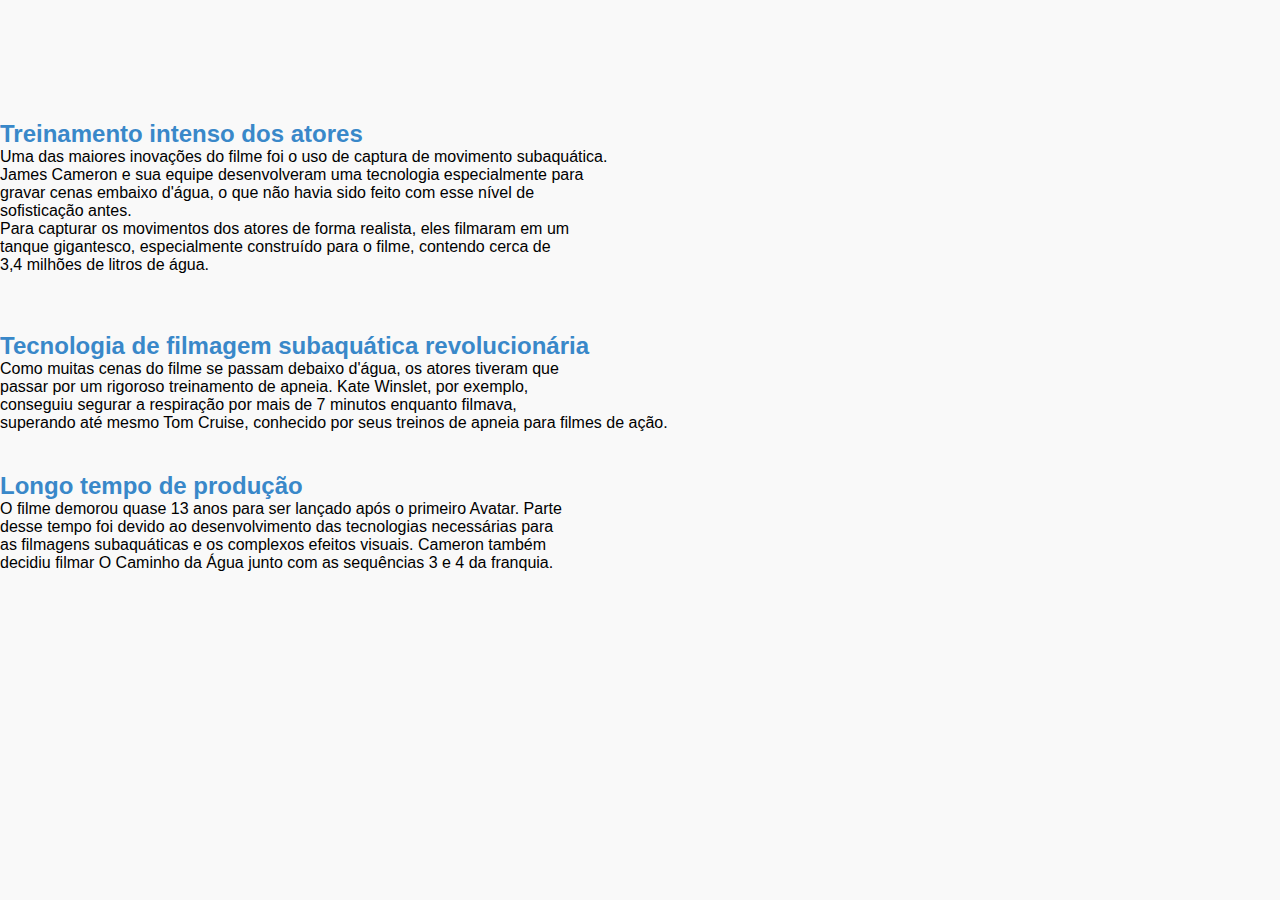
<file: curiosidade.html>
<!DOCTYPE html>
<html lang="en">
<head>
    <meta charset="UTF-8">
    <meta name="viewport" content="width=device-width, initial-scale=1.0">
    <title>Curiosidades</title>
    <link rel ="stylesheet" href="styles.css">
</head>
<body>
    <div class="banner">
        <br>
        <center><h3><i>Curiosidades</i></h3></center>
        </div>
        <div class="containercuriosidades">
            <h2>Treinamento intenso dos atores</h2>
            </div>
        <p>Uma das maiores inovações do filme foi o uso de captura de movimento subaquática.<br>James Cameron e sua equipe desenvolveram uma tecnologia especialmente para <br>gravar cenas embaixo d'água, o que não havia sido feito com esse nível de <br>sofisticação antes.
        <br>Para capturar os movimentos dos atores de forma realista, eles filmaram em um <br>tanque gigantesco, especialmente construído para o filme, contendo cerca de <br>3,4 milhões de litros de água.</p>
        <br>
        <div class="containercuriosidades">
            <h2>Tecnologia de filmagem subaquática revolucionária</h2>
            </div>
        <p>Como muitas cenas do filme se passam debaixo d'água, os atores tiveram que <br>passar por um rigoroso treinamento de apneia. Kate Winslet, por exemplo,<br> conseguiu segurar a respiração por mais de 7 minutos enquanto filmava,<br> superando até mesmo Tom Cruise, conhecido por seus treinos de apneia para filmes de ação.
            <br>
            <div class="containercuriosidades">
                <h2>Longo tempo de produção</h2>
                </div>
            <p>O filme demorou quase 13 anos para ser lançado após o primeiro Avatar. Parte <br>desse tempo foi devido ao desenvolvimento das tecnologias necessárias para <br> as filmagens subaquáticas e os complexos efeitos visuais. Cameron também <br> decidiu filmar O Caminho da Água junto com as sequências 3 e 4 da franquia.
    </body>
</body>
</file>
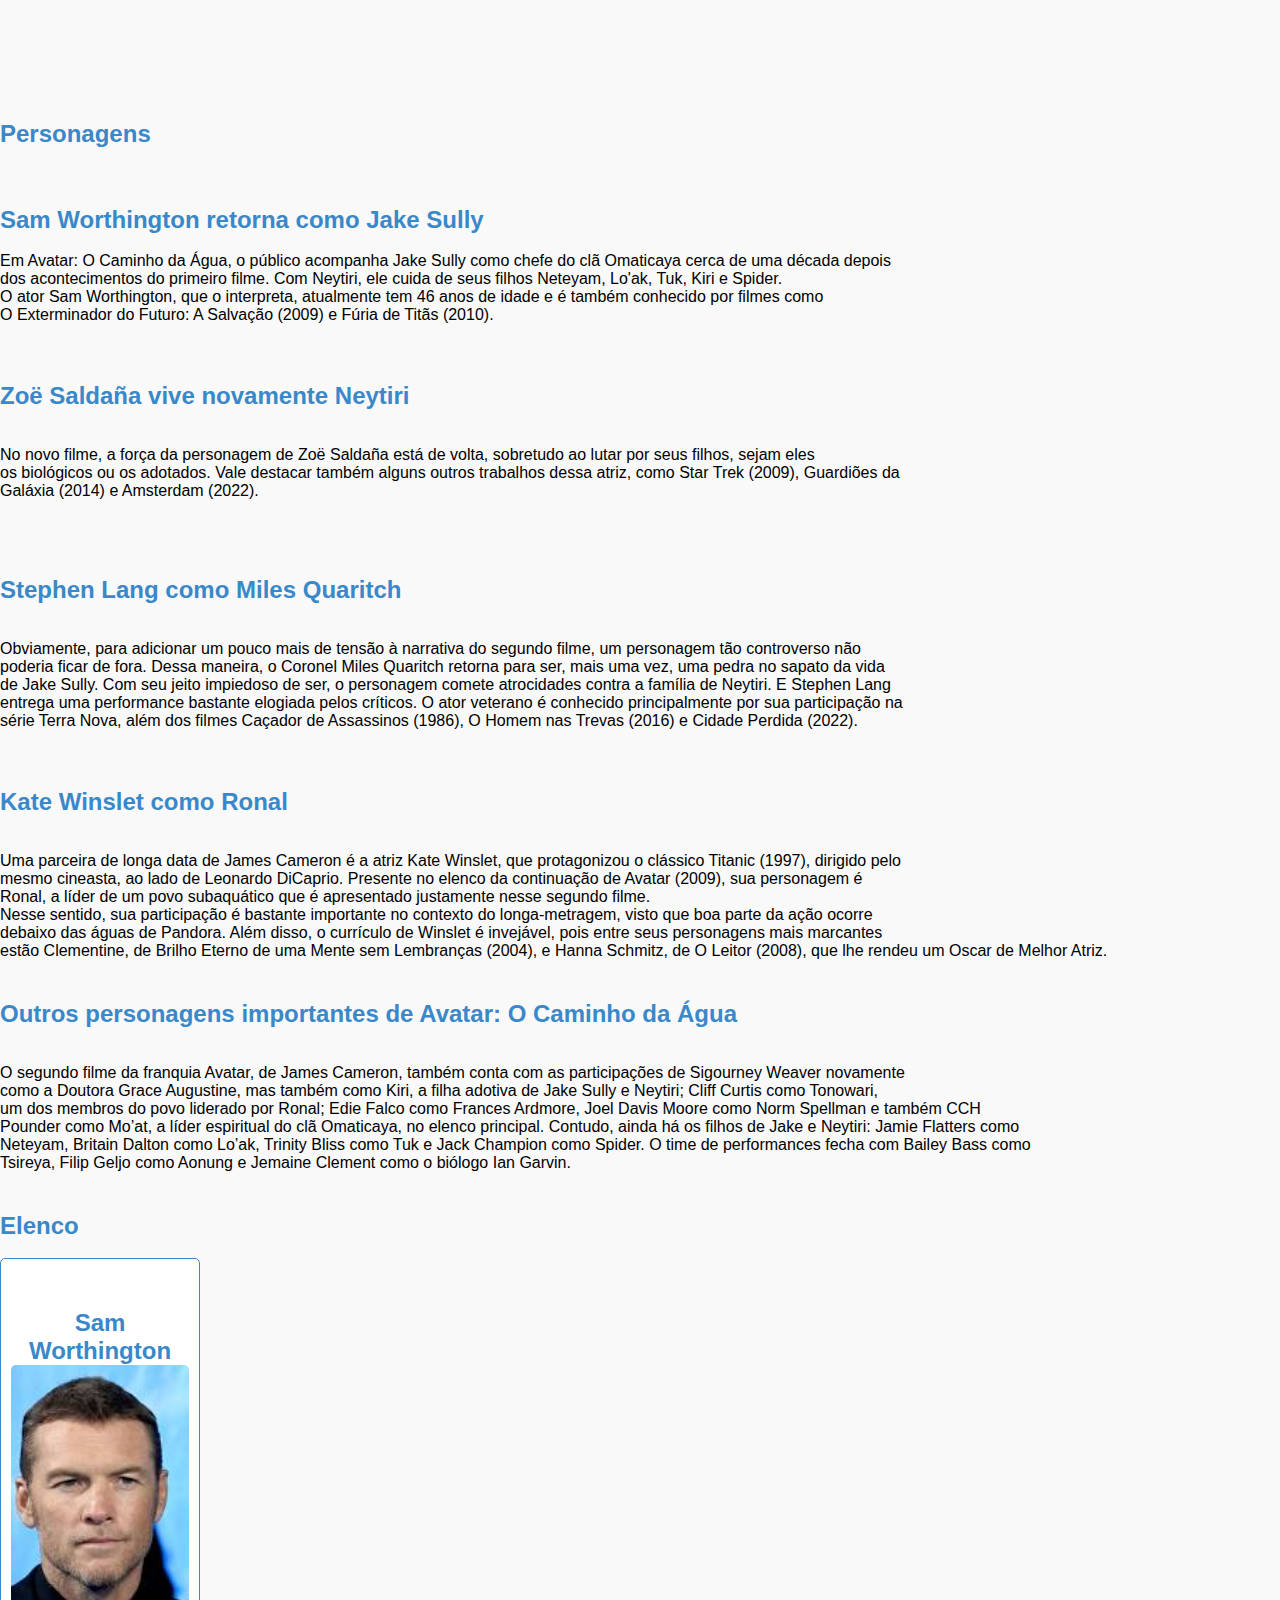
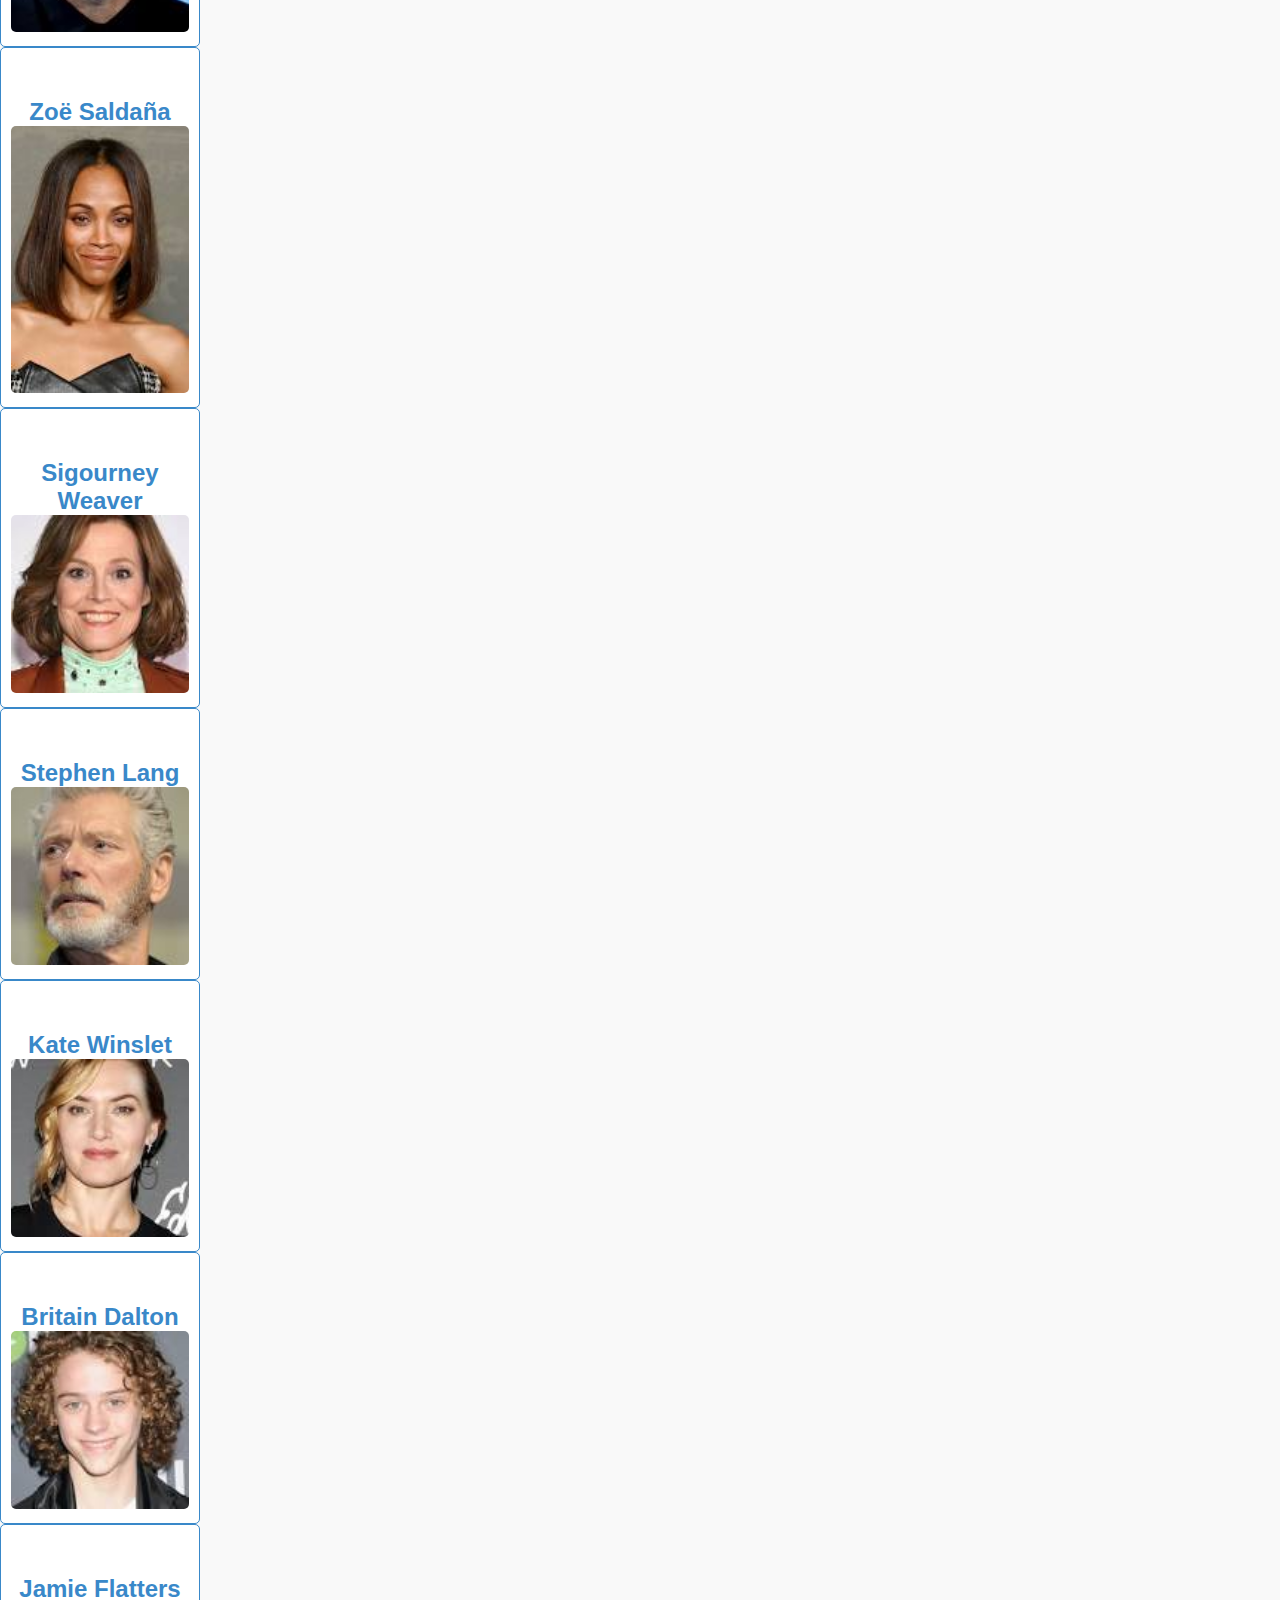
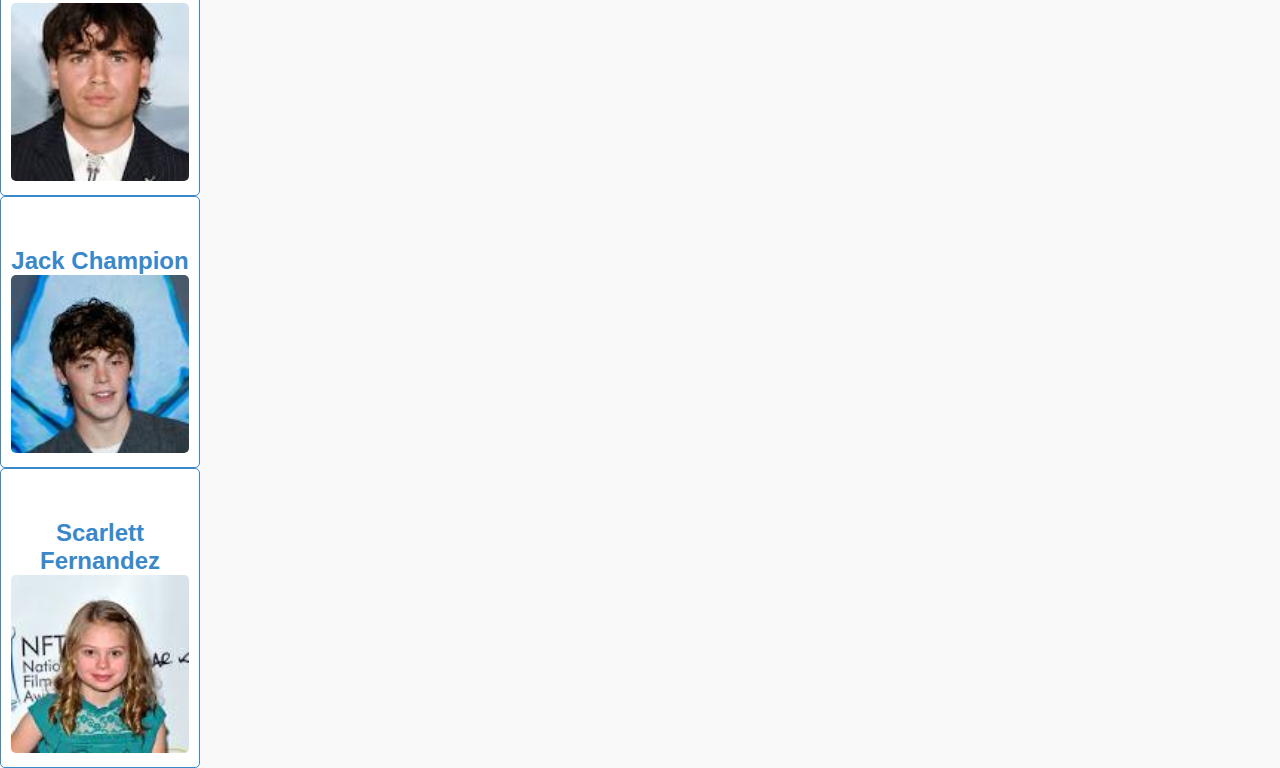
<file: elenco.html>
<!DOCTYPE html>
<html lang="en">
<head>
    <meta charset="UTF-8">
    <meta name="viewport" content="width=device-width, initial-scale=1.0">
    <title>Elenco</title>
    <link rel ="stylesheet" href="styles.css">
</head>
<body>
    <div class="banner">
        <br>
        <center><h3><i>Elenco e Descricão dos Personagens Principais</i></h3></center>
        </div>
    </div>
    <h2>Personagens</h2>
        <br>
        <div class="containerpersonagem">
        <h2>Sam Worthington retorna como Jake Sully</h2>
        </div>
        <br>
        <p> Em Avatar: O Caminho da Água, o público acompanha  Jake Sully como chefe do clã Omaticaya cerca de uma década depois
            <br>dos acontecimentos do primeiro filme. Com Neytiri, ele cuida de seus filhos Neteyam, Lo'ak, Tuk, Kiri e Spider.<br>
            O ator Sam Worthington, que o interpreta, atualmente tem 46 anos de idade e é também conhecido por filmes como <br>O Exterminador do
            Futuro: A Salvação (2009) e Fúria de Titãs (2010).
            <br>
            <br>
            <div class="containerpersonagem">
            <h2>Zoë Saldaña vive novamente Neytiri </h2> 
            </div>
            <br>
            <br>
            <p> No novo filme, a força da personagem de Zoë Saldaña está de volta, sobretudo ao lutar por seus filhos, sejam eles<br>
                os biológicos ou os adotados. Vale destacar também alguns outros trabalhos dessa atriz, como Star Trek (2009), Guardiões da
                <br>Galáxia (2014) e Amsterdam (2022).</p>
            <br>
            <br>
            <div class="containerpersonagem">
            <h2>Stephen Lang como Miles Quaritch</h2>
            </div>
            <br>
            <br>
            <p> Obviamente, para adicionar um pouco mais de tensão à narrativa do segundo filme, um personagem tão controverso não <br>
                poderia ficar de fora. Dessa maneira, o Coronel Miles Quaritch retorna para ser, mais uma vez, uma pedra no sapato da vida<br>
                de Jake Sully. Com seu jeito impiedoso de ser, o personagem comete atrocidades contra a família de Neytiri.
                E Stephen Lang<br>entrega uma performance bastante elogiada pelos críticos. O ator veterano é conhecido principalmente por sua participação na <br>
                série Terra Nova, além dos filmes Caçador de Assassinos (1986), O Homem nas Trevas (2016) e Cidade Perdida (2022).
                <br>
                <br>
                <div class="containerpersonagem">
                <h2>Kate Winslet como Ronal </h2>
                </div>
                <br>
                <br>
                <p> Uma parceira de longa data de James Cameron é a atriz Kate Winslet, que protagonizou o clássico Titanic (1997), dirigido pelo<br>
                    mesmo cineasta, ao lado de Leonardo DiCaprio. Presente no elenco da continuação de Avatar (2009), sua personagem é <br>
                    Ronal, a líder de um povo subaquático que é apresentado justamente nesse segundo filme.<br>
                    Nesse sentido, sua participação é bastante importante no contexto do longa-metragem, visto que boa parte da ação ocorre<br>
                    debaixo das águas de Pandora. Além disso, o currículo de Winslet é invejável, pois entre seus personagens mais marcantes<br>
                    estão Clementine, de Brilho Eterno de uma Mente sem Lembranças (2004), e Hanna Schmitz, de O Leitor (2008), que lhe rendeu um Oscar de Melhor Atriz.

                <div class="containerpersonagem">
                <h2>Outros personagens importantes de Avatar: O Caminho da Água </h2>
                </div>
                <br>
                <br>
                <p> O segundo filme da franquia Avatar, de James Cameron, também conta com as participações de Sigourney Weaver novamente<br>
                    como a Doutora Grace Augustine, mas também como Kiri, a filha adotiva de Jake Sully e Neytiri; Cliff Curtis como Tonowari,<br>
                    um dos membros do povo liderado por Ronal; Edie Falco como Frances Ardmore, Joel Davis Moore como Norm Spellman e também CCH <br>
                    Pounder como Mo’at, a líder espiritual do clã Omaticaya, no elenco principal.
                    Contudo, ainda há os filhos de Jake e Neytiri: Jamie Flatters como <br>
                    Neteyam, Britain Dalton como Lo’ak, Trinity Bliss como Tuk e Jack
                    Champion como Spider. O time de performances fecha com Bailey Bass como <br>
                    Tsireya, Filip Geljo como Aonung e Jemaine Clement como o biólogo Ian Garvin.</p>
    

    <section id="elenco">
        <h2>Elenco</h2>
        <br>
            <div class="elenco-item">
                <h2>Sam Worthington</h2> 
                <img src="[data-uri]"  alt="Sam Worthington">
                </div>

            <div class="elenco-item">
                <h2>Zoë Saldaña</h2>
                <img src="[data-uri]" alt="Zoë Saldaña">
                </div>

            <div class="elenco-item">
                <h2>Sigourney Weaver</h2>
                <img src="[data-uri]" alt="Sigourney Weaver">
                </div>

             <div class="elenco-item">
                <h2>Stephen Lang</h2>
                <img src="[data-uri]" alt="Stephen Lang">
            </div>

            <div class="elenco-item">
                <h2>Kate Winslet</h2>
                <img src="[data-uri]" alt="Kate Winslet">
               </div>

            <div class="elenco-item">
                <h2>Britain Dalton</h2>
                <img src="[data-uri]" alt="Britain Dalton">
            </div>

                <div class="elenco-item">
                    <h2>Jamie Flatters</h2>
                    <img src="[data-uri]" alt="Jamie Flatters">
             </div>

                <div class="elenco-item">
                <h2>Jack Champion</h2>
                <img src="[data-uri]" alt="Jamie Flatters">
               </div>

                <div class="elenco-item">
                    <h2>Scarlett Fernandez</h2>
                    <img src="[data-uri]" alt="Scarlett Fernandez">    
                </div>
</body>
</html>
</file>
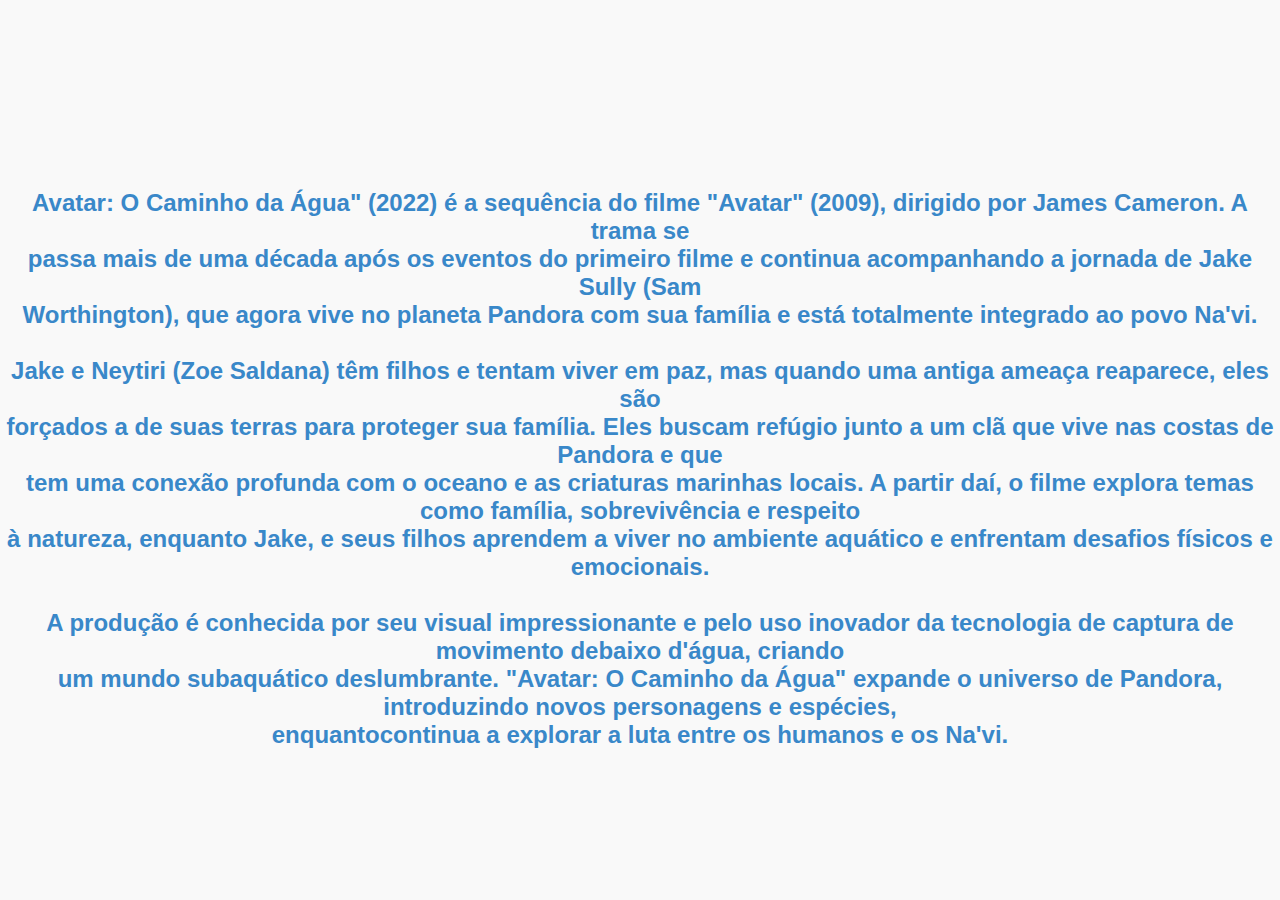
<file: sinopse.html>
<!DOCTYPE html>
<html lang="en">
<head>
    <meta charset="UTF-8">
    <meta name="viewport" content="width=device-width, initial-scale=1.0">
    <title>Sinopse</title>
    <link rel ="stylesheet" href="styles.css">
</head>
<body>
    <div class="banner">
        <br>
        <h1><p>Sinopse</p></h1>
    </div>

    <br>
    <br>
    <br>

    <center><h2>Avatar: O Caminho da Água" (2022) é a sequência do filme "Avatar" (2009), dirigido por James Cameron. A trama se<br>
        passa mais de uma década após os eventos do primeiro filme e continua acompanhando a jornada de Jake Sully (Sam<br>
        Worthington), que agora vive no planeta Pandora com sua família e está totalmente integrado ao povo Na'vi.<br>
        <br>
        Jake e
        Neytiri (Zoe Saldana) têm filhos e tentam viver em paz, mas quando uma antiga ameaça reaparece, eles são <br>
        forçados a de suas terras para proteger sua família. Eles buscam refúgio junto a um clã que vive nas costas de Pandora e que <br> tem uma
        conexão profunda com o oceano e as criaturas marinhas locais.
        A partir daí, o filme explora temas como família, sobrevivência e respeito <br>
        à natureza, enquanto Jake, e seus filhos aprendem a viver no ambiente aquático e enfrentam desafios físicos e emocionais.
        <br>
        <br>A produção é conhecida por seu visual impressionante e pelo uso inovador da tecnologia de captura de movimento debaixo d'água, criando <br> um mundo subaquático deslumbrante. "Avatar: O Caminho da Água" expande o universo de Pandora, introduzindo novos personagens e espécies, <br> enquantocontinua a explorar a luta entre os humanos e os Na'vi.
    </h2></center>

</body>
</html>
</file>
<file: styles.css>
*{
    margin: 0;
    padding: 0;
    box-sizing: border-box;
}

body {
    font-family: 'Arial', sans-serif;
    margin: 0;
    padding:0;
    overflow-x: hidden;
    background-color: #f9f9f9;

}
.menu-toggle {
    font-size: 30px;
    padding: 10px;
    background-color: rgb(57, 136, 201);
    color: white;
    cursor: pointer;
    position: fixed;
    top: 10px;
    left: 10px;
    border: none;
    border-radius: 5px;
    transition: left 0.3s;
    z-index: 1000;
}
.slide-menu.active {
    left: 0;
}
.menu-toggle.active {
    left:250px;
}
.slide-menu {
    position:fixed;
    top: 0;
    left: -250px;
    width: 250px;
    height: 100%;
    background-color: #343a40;
    transition: left 0.3s ease;
    z-index: 999;
}
.slide-menu ul {
    list-style: none;
    padding: 0;
}
.slide-menu ul li {
    padding: 15px;
}
.slide-menu ul li a {
    color:white;
    text-decoration: none;
    display: block;
}
.slide-menu ul li a:hover {
    background-color: rgb(57, 136, 201);
}
.header {
    background: url('header.jpg') no-repeat center center/cover;
    color:rgb(14, 12, 12);
    padding: 100px 20px;
    text-align: center;

}
.flor {
    align-items:center;
    width: 200px;
    height: 200px;
}

.banner{
    background-color: rgb(57, 136, 201);
    color: white;
    text-align: center;
    padding: 20px;
    opacity: 0;
    transform: translateY(-20px);
    transition: opacity 1.0s ease, transform 1.0s ease;
    animation: fadeInDown 1.0s forwards;
}
@keyframes fadeInDown {
    from {
        opacity: 0;
        transform: translateY(-20px);
    }
    to {
        opacity: 1;
        transform: translateY(0);
    }
}
.content {
    padding: 20px;
}
h2{
    color: rgb(57, 136, 201);
    margin-top: 40px;

}
.elenco-list {
    display: flex;
    flex-wrap: wrap;
    gap: 20px;
    justify-content: center;
    color: rgb(57, 136, 201);

}

.elenco-item {
    background-color: #fff;
    border: 1px solid rgb(57, 136, 201);
    border-radius: 5px;
    padding: 10px;
    text-align: center;
    width: 200px;
    color: rgb(57, 136, 201);
}
.elenco-item img {
    width: 100%;
    border-radius: 5px;
}
.footer {
    text-align: center;
    padding: 20px;
    background-color:rgb(57, 136, 201) ;
    color:white;
    position: relative;
    bottom: 0;
    width: 100%;
}


& .containerpersonagem {
    color:rgb(57, 136, 201);
}
</file>
